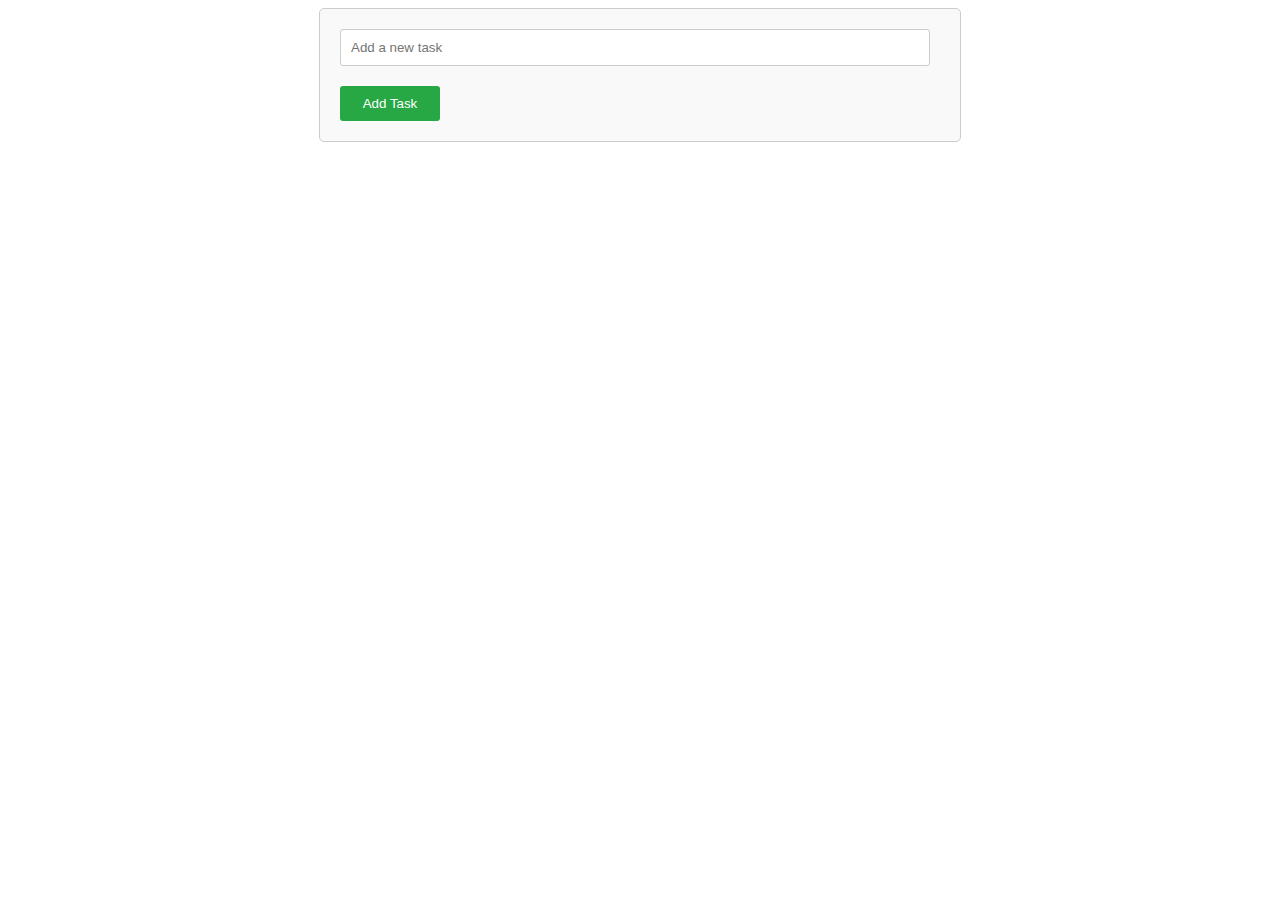
<file: clear storage/index.html>
<!DOCTYPE html>
<html lang="en">
<head>
    <meta charset="UTF-8">
    <meta name="viewport" content="width=device-width, initial-scale=1.0">
    <title>Document</title>
    <link rel="stylesheet" href="style.css">
</head>

<body>
        <div class="task-container">
            <input type="text" id="taskInput" placeholder="Add a new task">
            <button id="addTaskButton">Add Task</button>
        </div>
        <div class="tasks" id="tasks"></div>
</body>

<script src="style.js"></script>

</html>
</file>
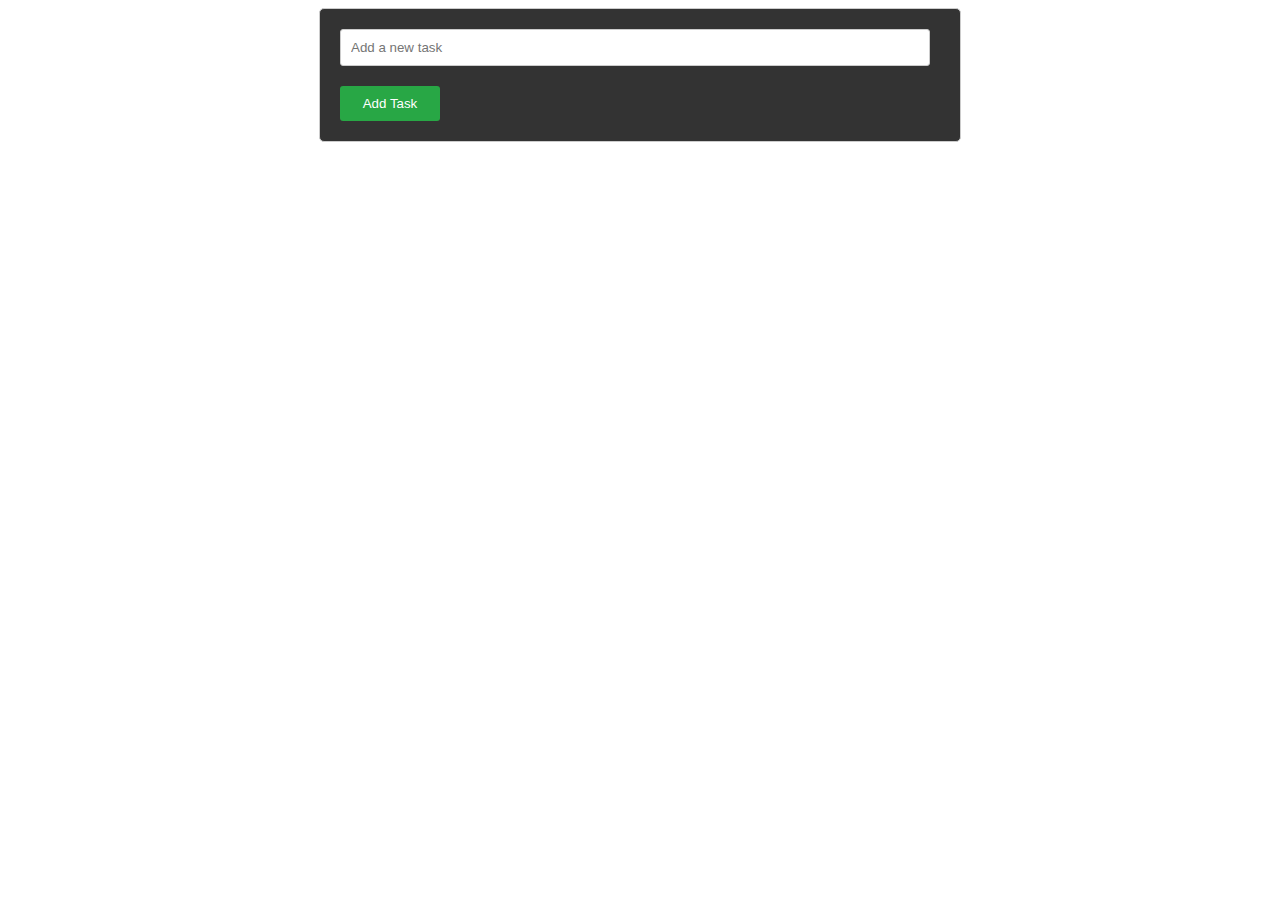
<file: session storage/index.html>
<!DOCTYPE html>
<html lang="en">

<head>
    <meta charset="UTF-8">
    <meta name="viewport" content="width=device-width, initial-scale=1.0">
    <title>Document</title>
    <link rel="stylesheet" href="style.css">
</head>

<body>
        <div class="task-container">
            <input type="text" id="taskInput" placeholder="Add a new task">
            <button id="addTaskButton">Add Task</button>
        </div>
        <div class="tasks" id="tasks"></div>
</body>

<script src="style.js"></script>

</html>
</file>
<file: clear storage/style.css>
.task-container {
    max-width: 600px;
    margin: 0 auto;
    padding: 20px;
    border: 1px solid #ccc;
    border-radius: 5px;
    background-color: #f9f9f9;
    display: flex;
    flex-direction: column;
    gap: 20px;
}
h1 {
    text-align: center;
    color: #333;
}      
#taskInput {
    padding: 10px;
    margin-right: 10px;
    border: 1px solid #ccc;
    border-radius: 3px;
}
#addTaskButton {
    width: 100px;
    padding: 10px 20px;
    border: none;
    border-radius: 3px;
    background-color: #28a745;
    color: white;
    cursor: pointer;
}
#addTaskButton:hover {
    background-color: #218838;
   
}
.tasks{
    width: 100%;
    max-width: 600px;
    margin: 0 auto;
    margin-top: 30px;
    padding: 0;
    display: flex;
    flex-direction: column;
    gap: 10px;
}
.task{
    display: flex;
    justify-content: space-between;
    align-items: center;
    padding: 20px;
    border-bottom: 1px solid #ccc;
    background-color: #62ff87;
    border-radius: 5px;

}
</file>
<file: session storage/style.css>
.task-container {
    max-width: 600px;
    margin: 0 auto;
    padding: 20px;
    border: 1px solid #ccc;
    border-radius: 5px;
    background-color: #f9f9f9;
    display: flex;
    flex-direction: column;
    background-color: #333;
    gap: 20px;
}
h1 {
    text-align: center;
    color: #333;
}      
#taskInput {
    padding: 10px;
    margin-right: 10px;
    border: 1px solid #ccc;
    border-radius: 3px;
}
#addTaskButton {
    width: 100px;
    padding: 10px 20px;
    border: none;
    border-radius: 3px;
    background-color: #28a745;
    color: white;
    cursor: pointer;
}
#addTaskButton:hover {
    background-color: #218838;
   
}
.tasks{
    width: 100%;
    max-width: 600px;
    margin: 0 auto;
    margin-top: 30px;
    padding: 0;
    display: flex;
    flex-direction: column;
    gap: 10px;
}
.task{
    display: flex;
    justify-content: space-between;
    align-items: center;
    padding: 20px;
    border-bottom: 1px solid #ccc;
    background-color: #62ff87;
    border-radius: 5px;

}
</file>
